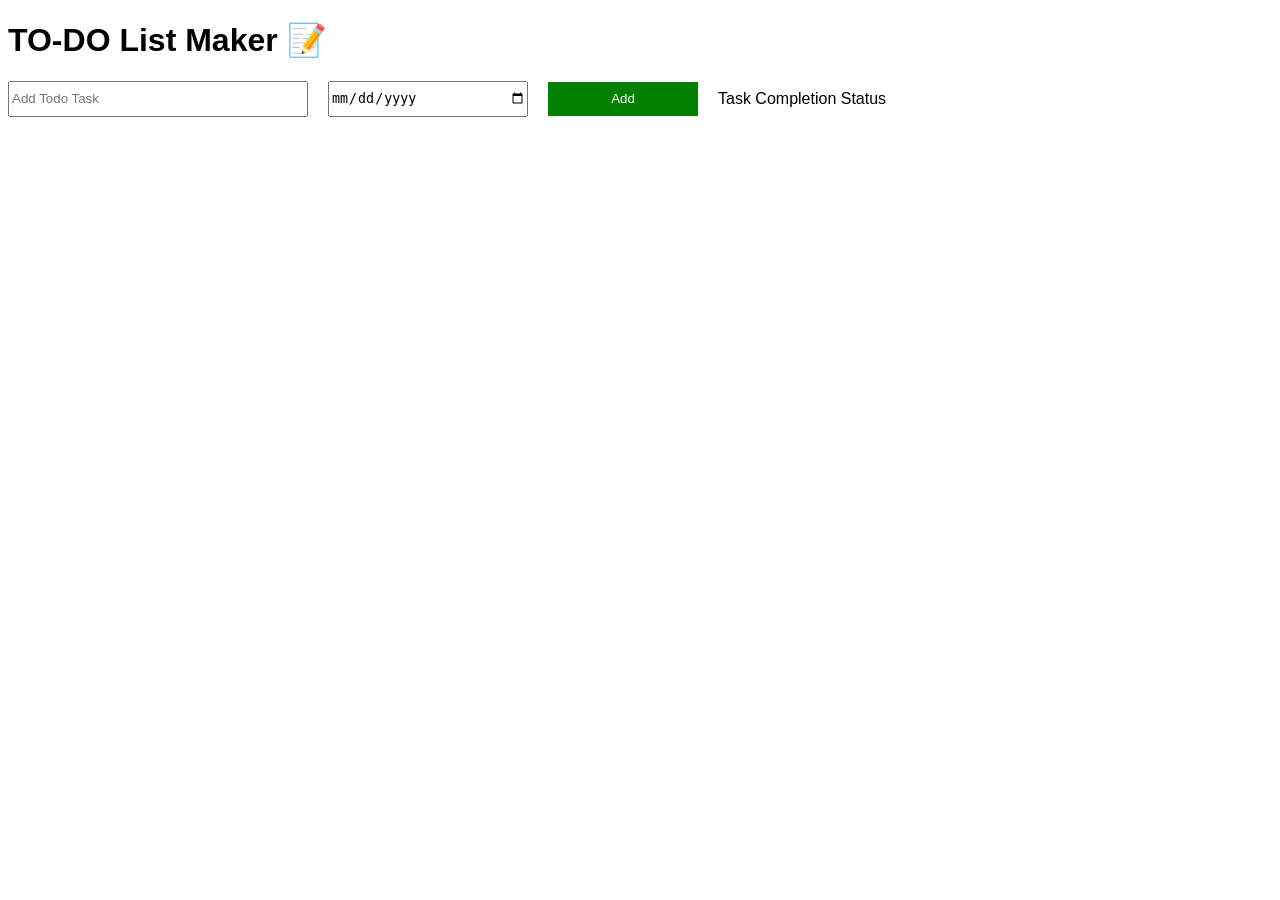
<file: index.html>
<!DOCTYPE html>
<html lang="en">

<head>
  <meta charset="UTF-8">
  <meta name="viewport" content="width=device-width, initial-scale=1.0">
  <link rel="stylesheet" href="todo.css">
  <title>Document</title>
  <style>
    
  </style>
</head>

<body>
  <h1>TO-DO List Maker 📝</h1>
  <div class="input-grid">
    <input class="todo-input" placeholder="Add Todo Task">
    <input class="todo-date" type="date">
    <button class="add-todo" onclick="addToDoList();">Add</button>
    <div class="task-status">Task Completion Status</div>

  </div>

  <div class="display-tasks"></div>
  <script src="todo.js"></script>
</body>
</html>
</file>
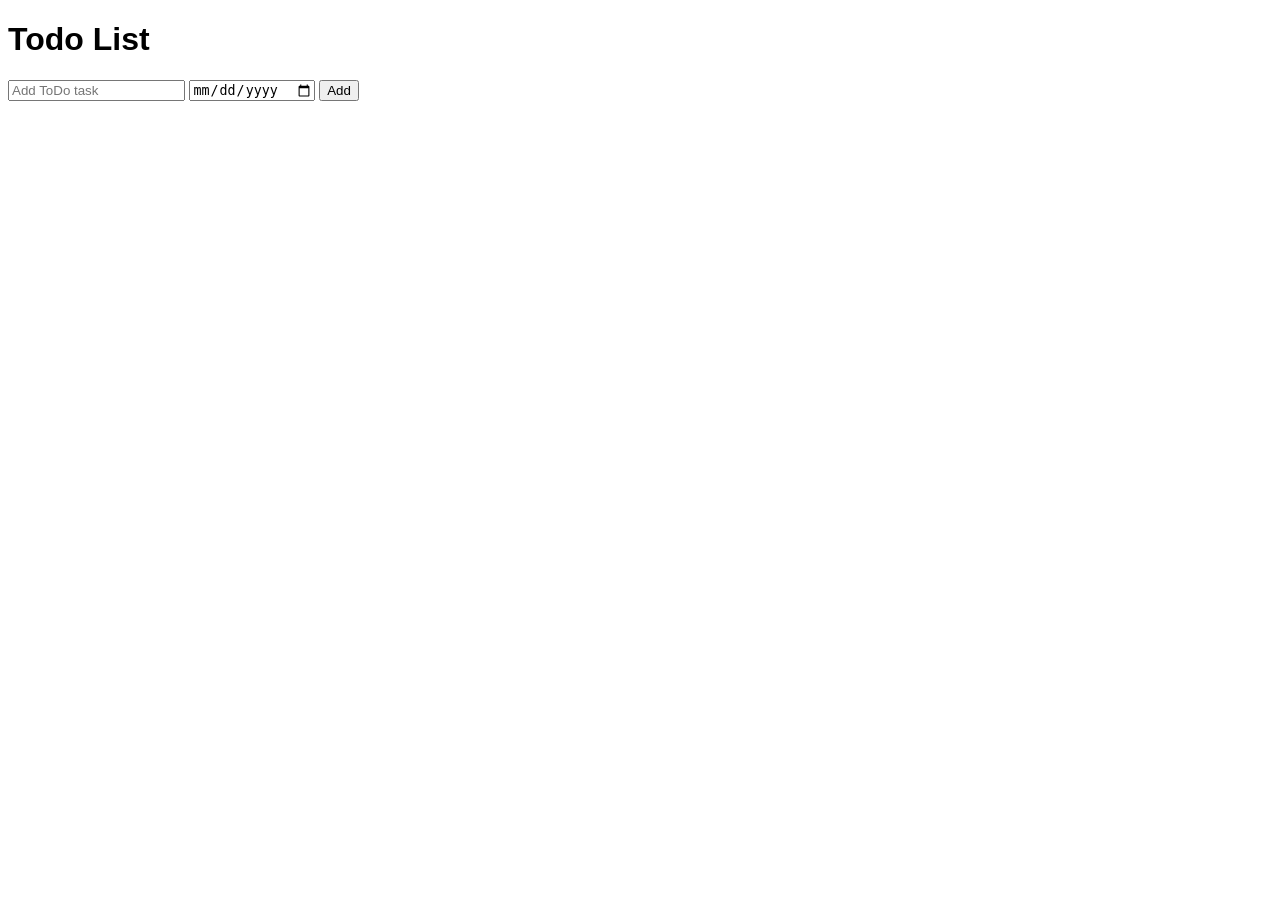
<file: todo.html>
<!DOCTYPE html>
<html lang="en">

<head>
  <meta charset="UTF-8">
  <meta name="viewport" content="width=device-width, initial-scale=1.0">
  <link rel="stylesheet" href="todo.css">
  </link>
  <title>To do list</title>
</head>

<body>
  <h1 class="heading">
    Todo List
  </h1>
  <div class="todo-input-grid">
    <input class="js-name-input name-class" placeholder="Add ToDo task">
    <input type="date" class="js-date-input date-class">
    <button onclick="
  addTodo();
  " class="add-button">Add</button>
  </div>

  <div class="display todo-grid"></div>

  <script src="todo.js">

  </script>
</body>

</html>
</file>
<file: todo.css>
body {
      font-family: 'Trebuchet MS', 'Lucida Sans Unicode', 'Lucida Grande', 'Lucida Sans', Arial, sans-serif;
    }

    .input-grid,
    .display-tasks {
      display: grid;
      grid-template-columns: 300px 200px 150px 180px;
      column-gap: 20px;
      row-gap: 25px;
      align-items: center;
    }

    .display-tasks {
      margin-top: 20px;
      align-items: center;
    }

    .todo-input {
      height: 30px;
    }

    .todo-date {
      height: 32px;
    }

    .add-todo {
      color: white;
      border: none;
      background-color: green;
      cursor: pointer;
      height: 34px;
    }

    .delete-button {
      border: none;
      color: white;
      background-color: rgb(161, 2, 2);
      padding: 12px 14px;
    }

    .task-status-btn {
      border: none;
      height: 39px;
    }
</file>
